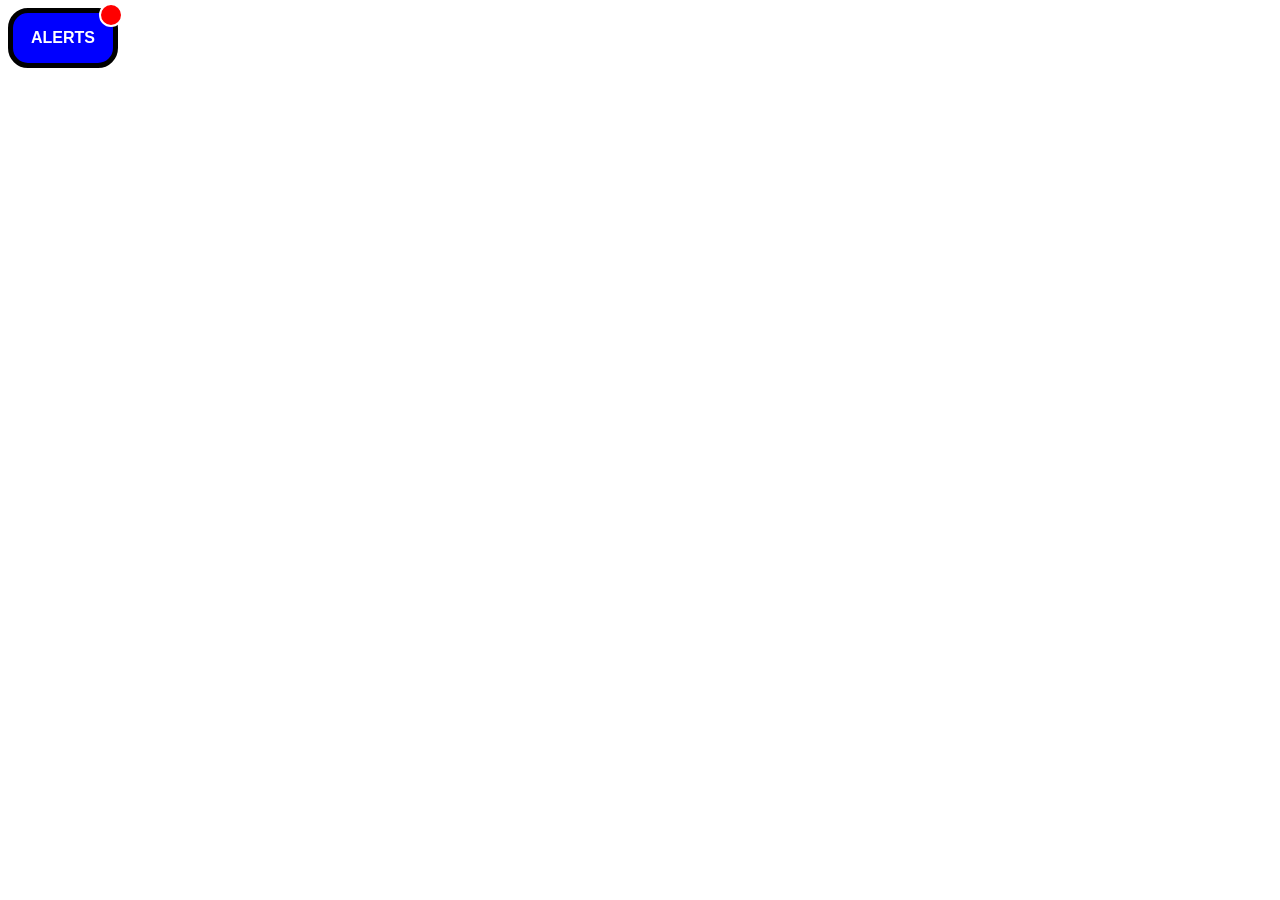
<file: Class Project/border2.html>
<!doctype html>
<html lang="en">
  <head>
    <meta charset="UTF-8" />
    <meta name="viewport" content="width=device-width, initial-scale=1.0" />
    <title>Document</title>
    <style>
      .d1 {
        height: 50px;
        margin: 0px;
        width: 100px;
        border: 5px solid black;
        border-radius: 20px;
        display: flex;
        align-items: center;
        justify-content: center;
        background-color: blue;
        position: relative;
      }
      .alert-dot {
        height: 20px;
        width: 20px;
        border: 2px solid white;
        border-radius: 50%;
        position: absolute;
        right: -10px;
        top: -10px;
        background-color: red;
      }
    </style>
  </head>
  <body>
    <div class="d1">
      <p
        style="
          margin: 0;
          color: white;
          font-weight: bold;
          font-family:
            &quot;Trebuchet MS&quot;, &quot;Lucida Sans Unicode&quot;,
            &quot;Lucida Grande&quot;, &quot;Lucida Sans&quot;, Arial,
            sans-serif;
        "
      >
        ALERTS
      </p>
      <div class="alert-dot"></div>
    </div>
  </body>
</html>
</file>
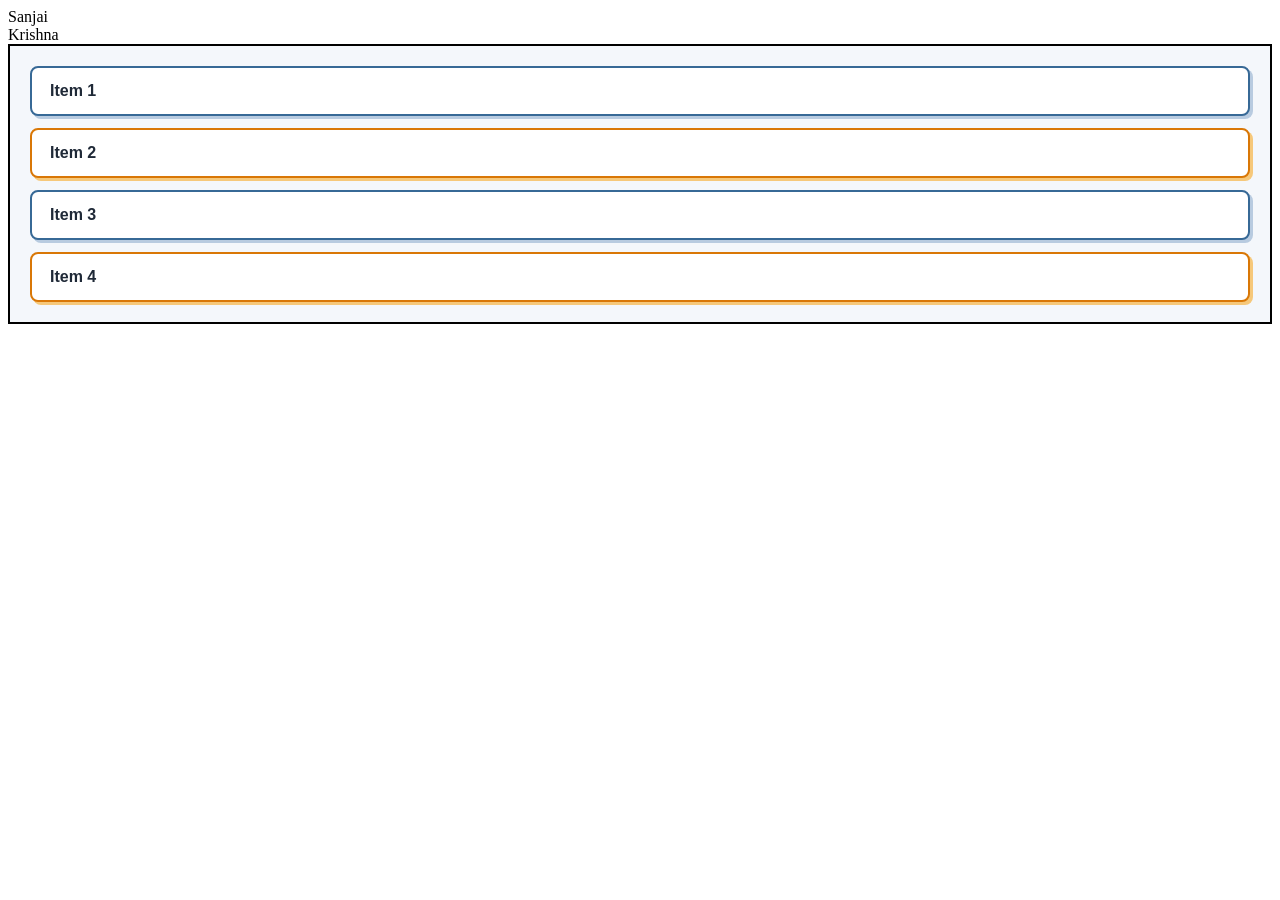
<file: Class Project/box-model.html>
<!doctype html>
<html lang="en">
  <head>
    <meta charset="UTF-8" />
    <meta name="viewport" content="width=device-width, initial-scale=1.0" />
    <title>Document</title>
    <style>
      #d3 {
        display: flex;
        border: solid 2px;
        padding: 20px;
        background-color: #f4f7fb;
      }
      #d3 ul {
        display: flex;
        flex-direction: column;
        gap: 12px;
        width: 100%;
        margin: 0;
        padding: 0;
        list-style: none;
      }
      #d3 li {
        display: flex;
        border: 2px solid #376996;
        border-radius: 8px;
        padding: 14px 18px;
        background-color: #ffffff;
        color: #1f2937;
        font-family: Arial, sans-serif;
        font-weight: 600;
        align-items: center;
        justify-content: space-between;
        box-shadow: 3px 3px 0 #b8cbe0;
      }
      #d3 li:nth-child(even) {
        border-color: #d97706;
        box-shadow: 3px 3px 0 #f6c87a;
      }
    </style>
  </head>
  <body>
    <div id="d1">Sanjai</div>
    <div id="d2">Krishna</div>
    <div id="d3">
      <ul>
        <li id="l1">Item 1</li>
        <li id="l2">Item 2</li>
        <li id="l3">Item 3</li>
        <li id="l4">Item 4</li>
      </ul>
    </div>
  </body>
</html>
</file>
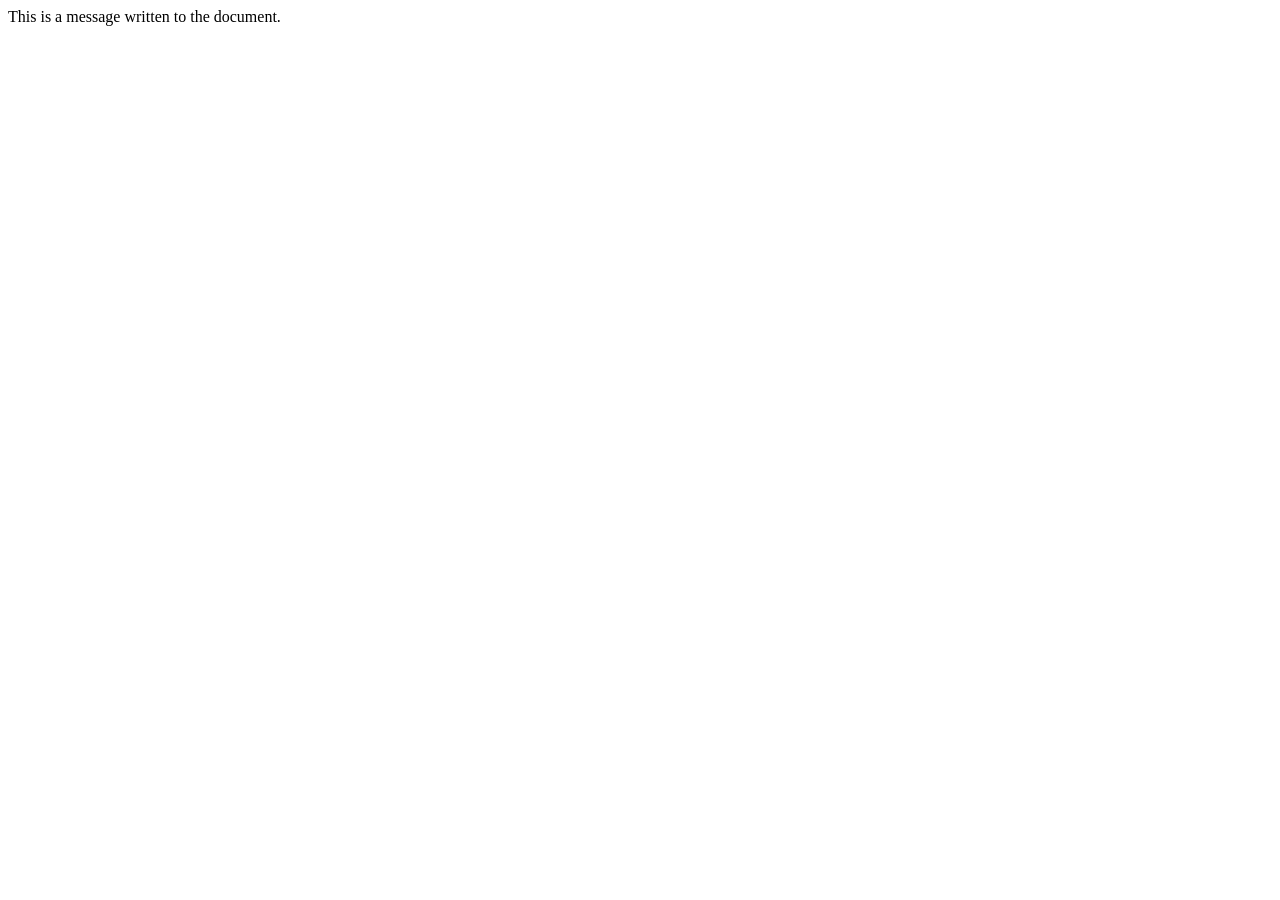
<file: Class Project/js.html>
<!doctype html>
<html lang="en">
  <head>
    <meta charset="UTF-8" />
    <meta name="viewport" content="width=device-width, initial-scale=1.0" />
    <title>Document</title>
  </head>
  <body>
    <script>
      console.log("Hello, World!");
      console.error("This is an error message.");
      console.warn("This is a warning message.");
      document.write("This is a message written to the document.");
      alert("Hello User!");
      confirm();
      prompt();
      var a;
      a = 100;
      a = "hello";
      a = true;
      a = [10, 20, 30];
      var b;
      console.log(b);
      console.log(typeof a);
    </script>
  </body>
</html>
</file>
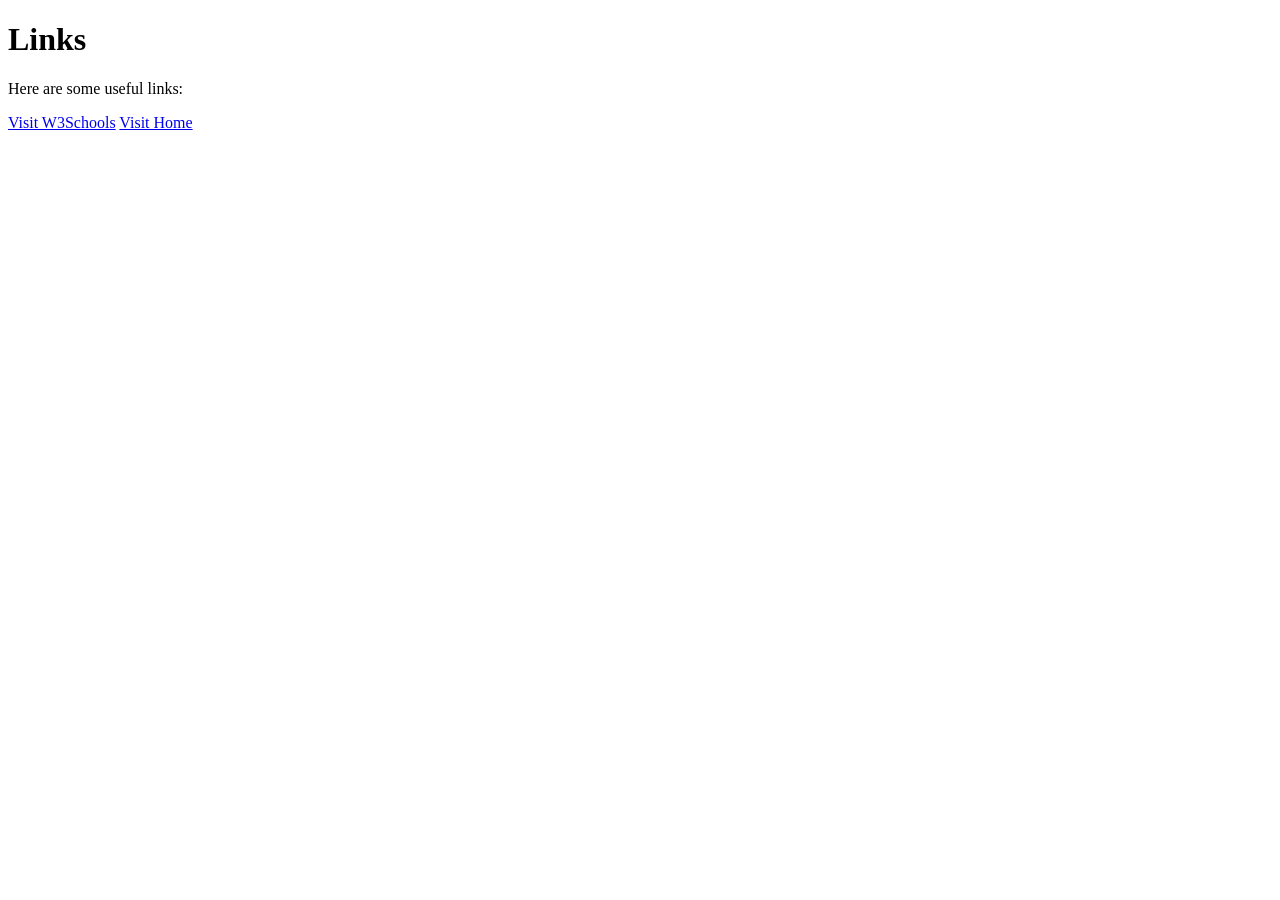
<file: Class Project/links.html>
<!doctype html>
<html lang="en">
  <head>
    <meta charset="UTF-8" />
    <meta name="viewport" content="width=device-width, initial-scale=1.0" />
    <title>Document</title>
  </head>
  <body>
    <h1>Links</h1>
    <p>Here are some useful links:</p>
    <a href="https://www.w3schools.com">Visit W3Schools</a>
    <a href="index.html">Visit Home</a>
  </body>
</html>
</file>
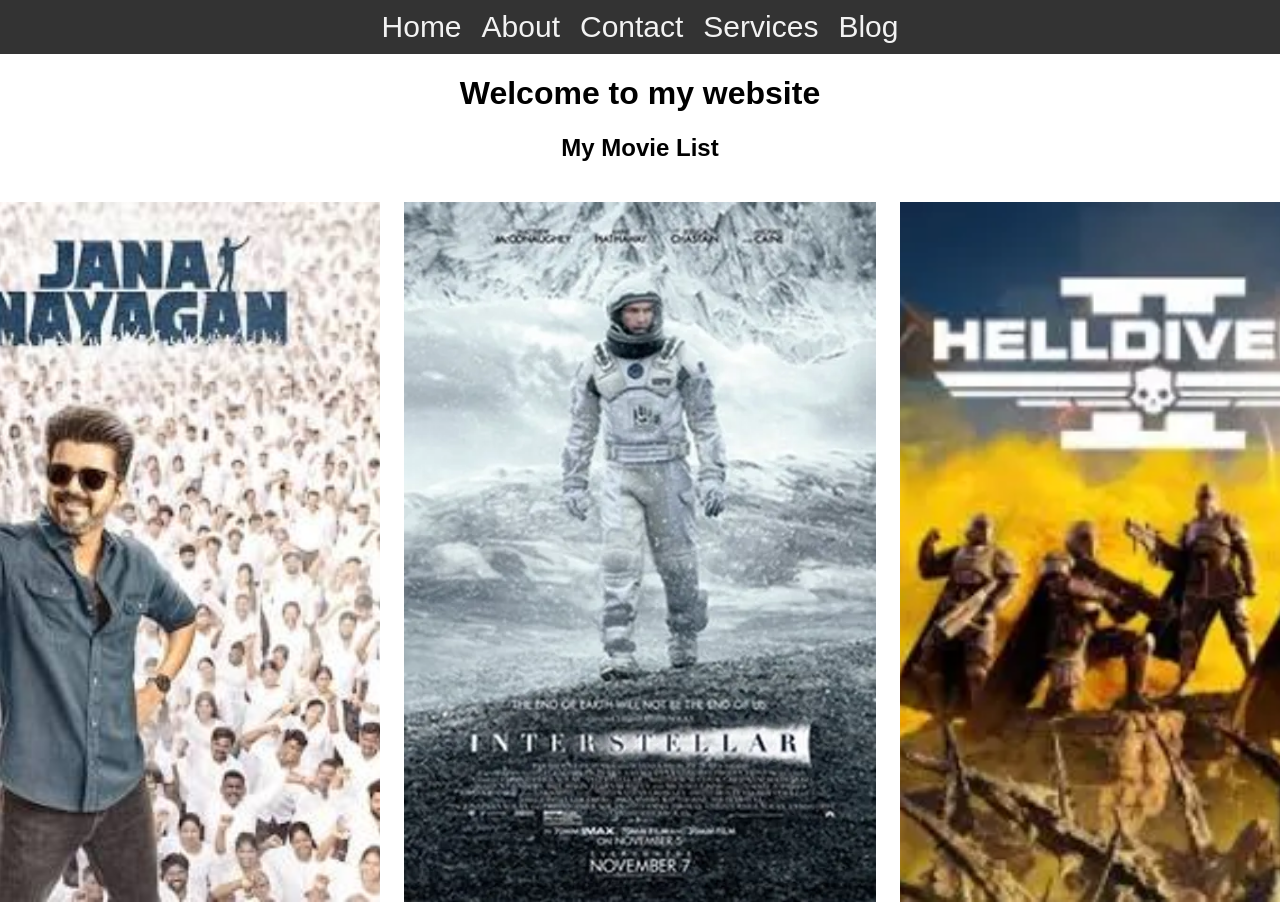
<file: Class Project/my-page.html>
<!doctype html>
<html lang="en">
  <head>
    <meta charset="UTF-8" />
    <meta name="viewport" content="width=device-width, initial-scale=1.0" />
    <title>Document</title>
    <link rel="stylesheet" href="css/hi.css" />
  </head>
  <body>
    <ul class="navbar1">
      <li>Home</li>
      <li>About</li>
      <li>Contact</li>
      <li>Services</li>
      <li>Blog</li>
    </ul>
    <h1 style="text-align: center">Welcome to my website</h1>
    <h2 style="text-align: center">My Movie List</h2>
    <div class="movies">
      <img src="assets/image.png" alt="Image" />
      <img src="assets/Interstellar.png" alt="Image" />
      <img src="assets/Helldivers 2.png" alt="Image" />
    </div>
  </body>
</html>
</file>
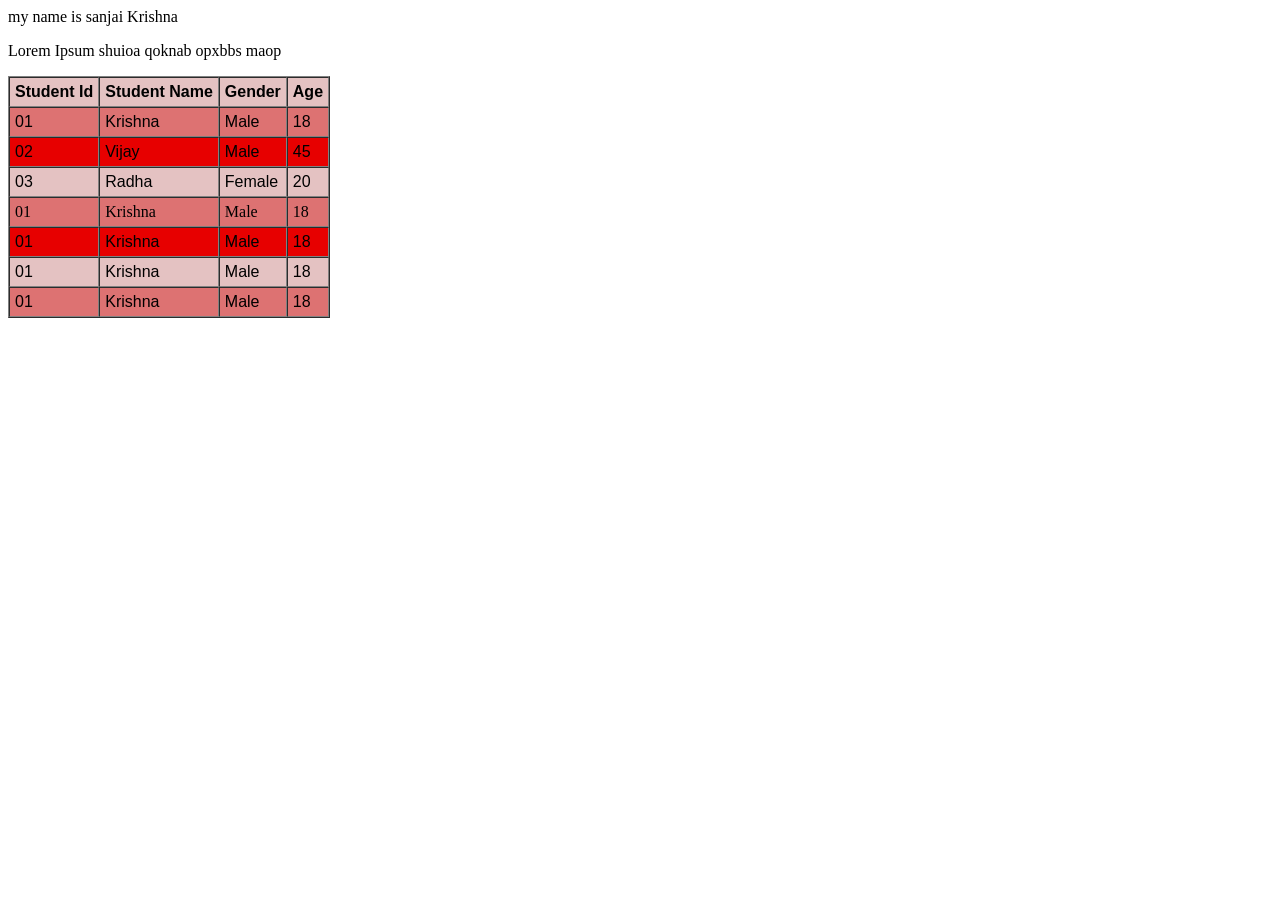
<file: Class Project/projects.html>
<!doctype html>
<html lang="en">
  <head>
    <meta charset="UTF-8" />
    <meta name="viewport" content="width=device-width, initial-scale=1.0" />
    <title>Document</title>
    <style>
      .abc:hover {
        font-size: larger;
        color: mediumaquamarine;
      }
      .abc::first-line {
        color: black;
      }
      tr:first-child{
        color: black;
      }
      tr:last-child{
        color: black;
      }
      tr:nth-child(3n+2){
        background-color: rgb(221, 114, 114);
        font-family: Cambria, Cochin, Georgia, Times, 'Times New Roman', serif;
      }
      tr:nth-child(3n){
        background-color: rgb(231, 0, 0);
        font-family: 'Franklin Gothic Medium', 'Arial Narrow', Arial, sans-serif;
      }
      tr:nth-child(3n+1){
        background-color: rgb(228, 194, 194);
        font-family: Roboto, 'Segoe UI', Tahoma, Geneva, Verdana, sans-serif;
      }
      tr:nth-child(even){
        font-family: 'Franklin Gothic Medium', 'Arial Narrow', Arial, sans-serif;
      }
    </style>
  </head>
  <body>
    <span>my name is sanjai Krishna</span>
    <p class="abc">Lorem Ipsum shuioa qoknab opxbbs maop</p>
    <table border="1" class ="xyz" cellspacing = "0px" cellpadding = "5px">
    <tr>
      <th>Student Id</th>
      <th>Student Name</th>
      <th>Gender</th>
      <th>Age</th>
    </tr>
    <tr>
      <td>01</td>
      <td>Krishna</td>
      <td>Male</td>
      <td>18</td>
    </tr>
    <tr>
      <td>02</td>
      <td>Vijay</td>
      <td>Male</td>
      <td>45</td>
    </tr>
      <td>03</td>
      <td>Radha</td>
      <td>Female</td>
      <td>20</td>
    </tr>
    <tr>
      <td>01</td>
      <td>Krishna</td>
      <td>Male</td>
      <td>18</td>
    </tr>
    <tr>
      <td>01</td>
      <td>Krishna</td>
      <td>Male</td>
      <td>18</td>
    </tr>
    <tr>
      <td>01</td>
      <td>Krishna</td>
      <td>Male</td>
      <td>18</td>
    </tr>
    <tr>
      <td>01</td>
      <td>Krishna</td>
      <td>Male</td>
      <td>18</td>
    </tr>
  </table>

  </body>
</html>
</file>
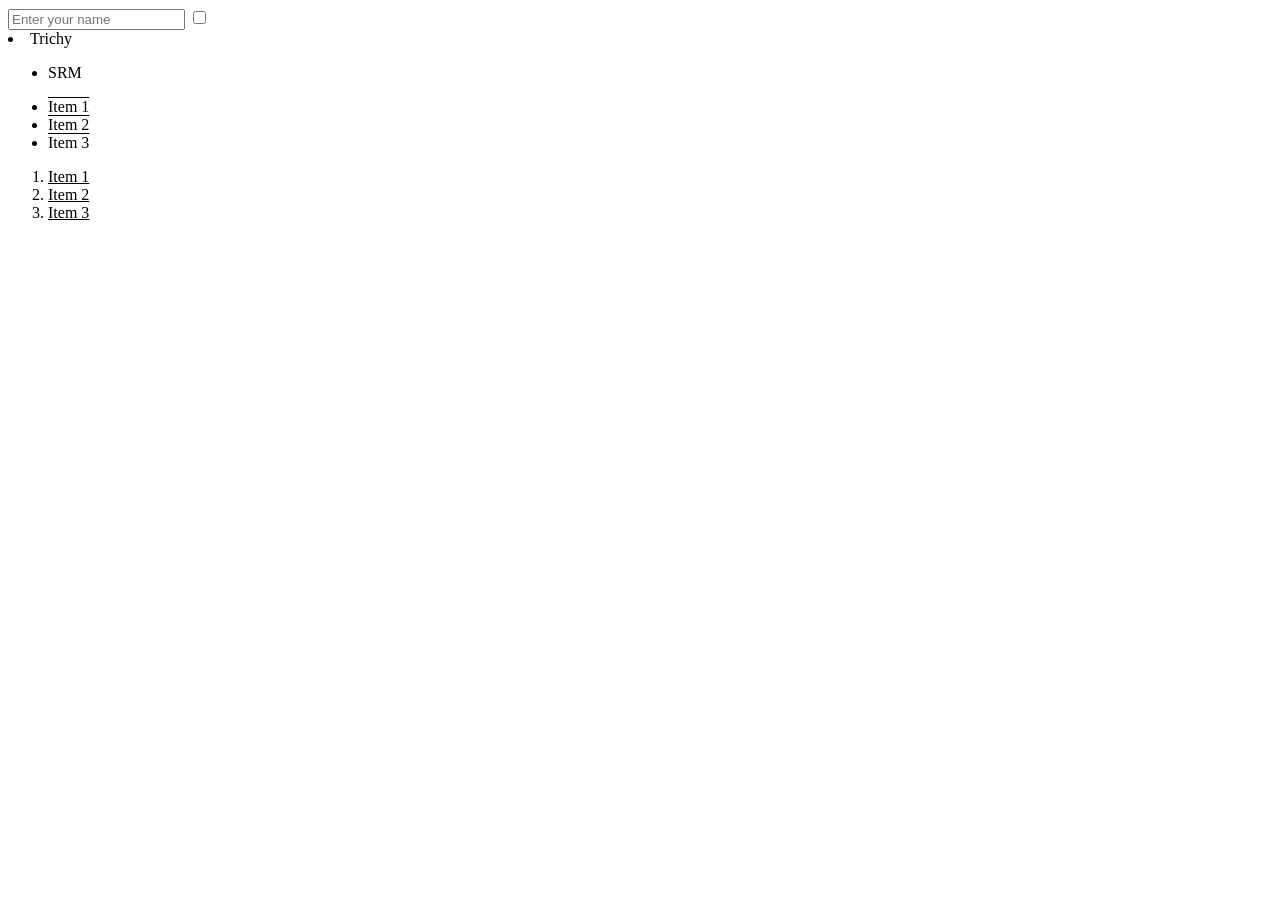
<file: Class Project/pseudoclass.html>
<!doctype html>
<html lang="en">
  <head>
    <meta charset="UTF-8" />
    <meta name="viewport" content="width=device-width, initial-scale=1.0" />
    <title>Document</title>
    <style>
      #nameInput:focus {
        background-color: lightblue;
      }
      #myCheckbox:checked {
        background-color: lightgreen;
        outline: 10px solid lightgreen;
      }
      ol li {
        text-decoration: underline;
      }
      ul li {
        text-decoration: overline;
      }
      div ul li {
        text-decoration: hotpink;
      }
    </style>
  </head>
  <body>
    <input type="text" placeholder="Enter your name" id="nameInput" />
    <input type="checkbox" id="myCheckbox" />
    <div>
      <li>Trichy</li>
      <ul>
        <li>SRM</li>
      </ul>
    </div>

    <ul>
      <li>Item 1</li>
      <li>Item 2</li>
      <li>Item 3</li>
    </ul>
    <ol>
      <li>Item 1</li>
      <li>Item 2</li>
      <li>Item 3</li>
    </ol>
  </body>
</html>
</file>
<file: Class Project/css/hi.css>
.navbar1{
    display:flex;
    list-style: none;
    padding: 0px;
    background-color: #333;
    margin: 0px;
    align-items: center;
    justify-content: center;
}
body{
    margin: 0;
    font-family: Arial, sans-serif;
}
.navbar1 li{
    font-size: 30px;
    padding: 10px;
    margin: 10px;
    border-radius: 5px;
    color:#f2f2f2;
    font-family: Arial, sans-serif;
    transition: background-color 0.3s, color 0.3s;
    margin: 0px;
}
.navbar1 li:hover {
    background-color: #ddd;
    color: black;
}
.movies img{
    width: 500px;
    height: 700px;
    object-fit: cover;
    display: block;
}
.movies{
    display: flex;
    justify-content: center;
    gap: 24px;
    padding: 20px;
}
</file>
